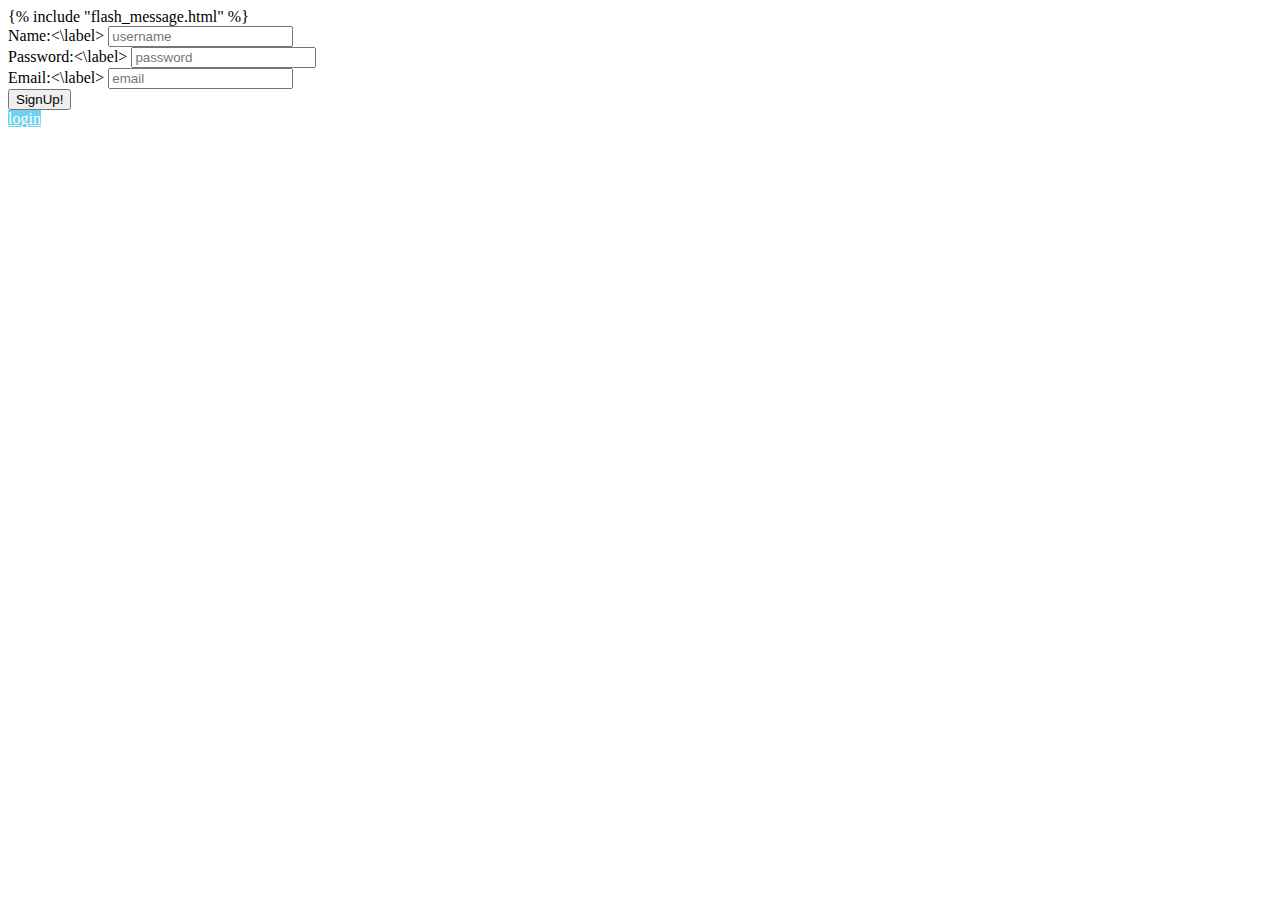
<file: templates/signup.html>
<!DOCTYPE html>
<html lang="en">
<head>
    <meta charset="UTF-8">
    <meta http-equiv="X-UA-Compatible" content="IE=edge">
    <meta name="viewport" content="width=device-width, initial-scale=1.0">
    <title>Weather App</title>
</head>
<body>

    {% include "flash_message.html" %}
    
    <div>
       
        <form method="POST" action="/create_user">
            <label>Name:<\label>
            <input type="text" name="user" placeholder="username" required><br>
            <label>Password:<\label>
            <input type="password" name="passwd" placeholder="password" required><br>
            <label>Email:<\label>
            <input type="email" name="email" placeholder="email" required><br>
            <input type="submit" value="SignUp!">
        </form><br>
            <a href="/login" 
            style="color:white;background-color:rgb(110, 209, 238);border-radius: 1px;justify-content: right;">
            login</a>
        
        
    </div>



</body>
</html>
</file>
